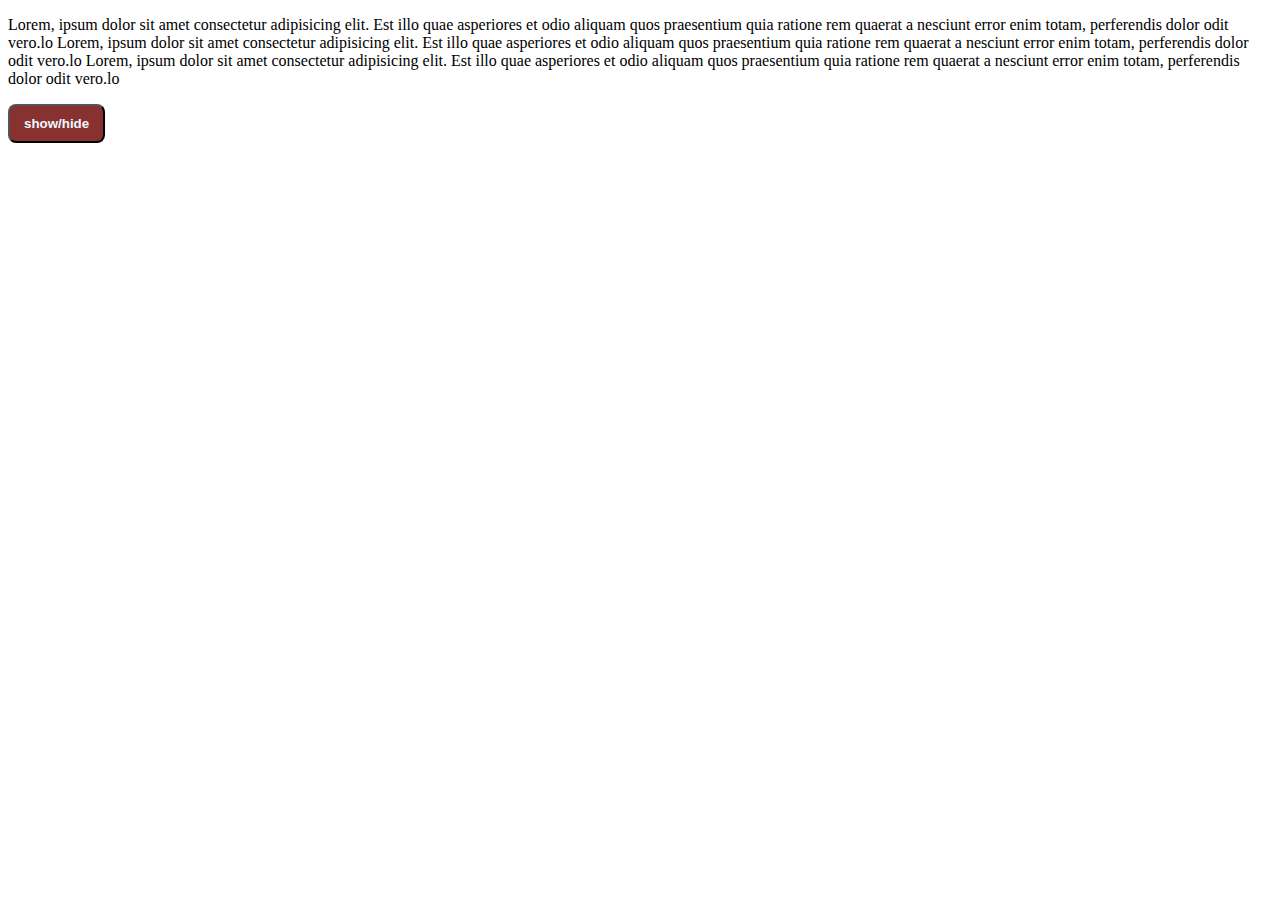
<file: Variables-1/Event-05/index.html>
<!DOCTYPE html>
<html lang="en">
  <head>
    <meta charset="UTF-8" />
    <meta name="viewport" content="width=device-width, initial-scale=1.0" />
    <title>Document</title>
  </head>
  <body>

    <style>
        #btn{
            padding: 10px 14px;
            background-color: rgb(136, 49, 49);
            border: 2px salid black;
            color: aliceblue;
            font-weight: bold;
            border-radius: 8px;
        }
    </style>
    <div class="conainer">

      <p id="para">
        Lorem, ipsum dolor sit amet consectetur adipisicing elit. Est illo quae
        asperiores et odio aliquam quos praesentium quia ratione rem quaerat a
        nesciunt error enim totam, perferendis dolor odit vero.lo Lorem, ipsum
        dolor sit amet consectetur adipisicing elit. Est illo quae asperiores et
        odio aliquam quos praesentium quia ratione rem quaerat a nesciunt error
        enim totam, perferendis dolor odit vero.lo Lorem, ipsum dolor sit amet
        consectetur adipisicing elit. Est illo quae asperiores et odio aliquam
        quos praesentium quia ratione rem quaerat a nesciunt error enim totam,
        perferendis dolor odit vero.lo
      </p>
    </div>
    <button id="btn" onclick="togglehide()">show/hide</button>
    <script>
      function togglehide() {
        let btn = document.getElementById("btn");
        let para = document.getElementById("para");

        if (para.style.display != "none") {
          para.style.display = "none";
        } 
        else {
          para.style.display = "block";
        }
      }
//---------------------

let para = document.getElementById('para');
para.addEventListener('mouseover', function run(){
    console.log('mouse Inside')

} );

para.addEventListener('mouseout' , function run(){
    console.log('mouse now went outside')
})



    </script>
  </body>
</html>
</file>
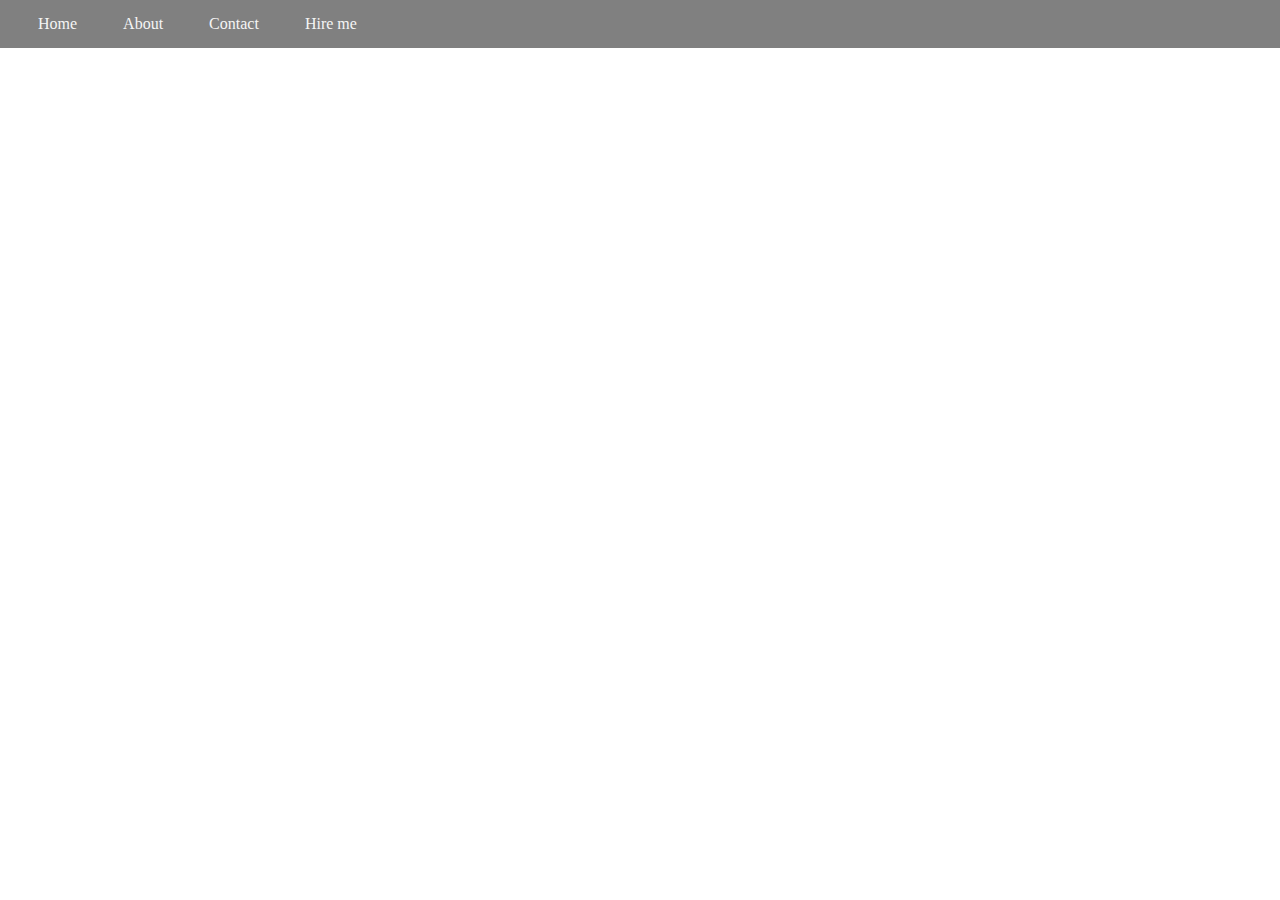
<file: Variables-1/Dom_Bom-08/Elements-only-navigation/index.html>
<!DOCTYPE html>
<html lang="en">
  <head>
    <meta charset="UTF-8" />
    <meta name="viewport" content="width=device-width, initial-scale=1.0" />
    <title>protfolio</title>
    <link rel="stylesheet" href="index.css">
  </head>
  <body>
    <nav>
      <ul>
        <li>Home</li>
        <li>About</li>
        <li>Contact</li>
        <li>Hire me</li>
      </ul>
    </nav>
    <script src="element-nav_01.js"></script>
  </body>
</html>
</file>
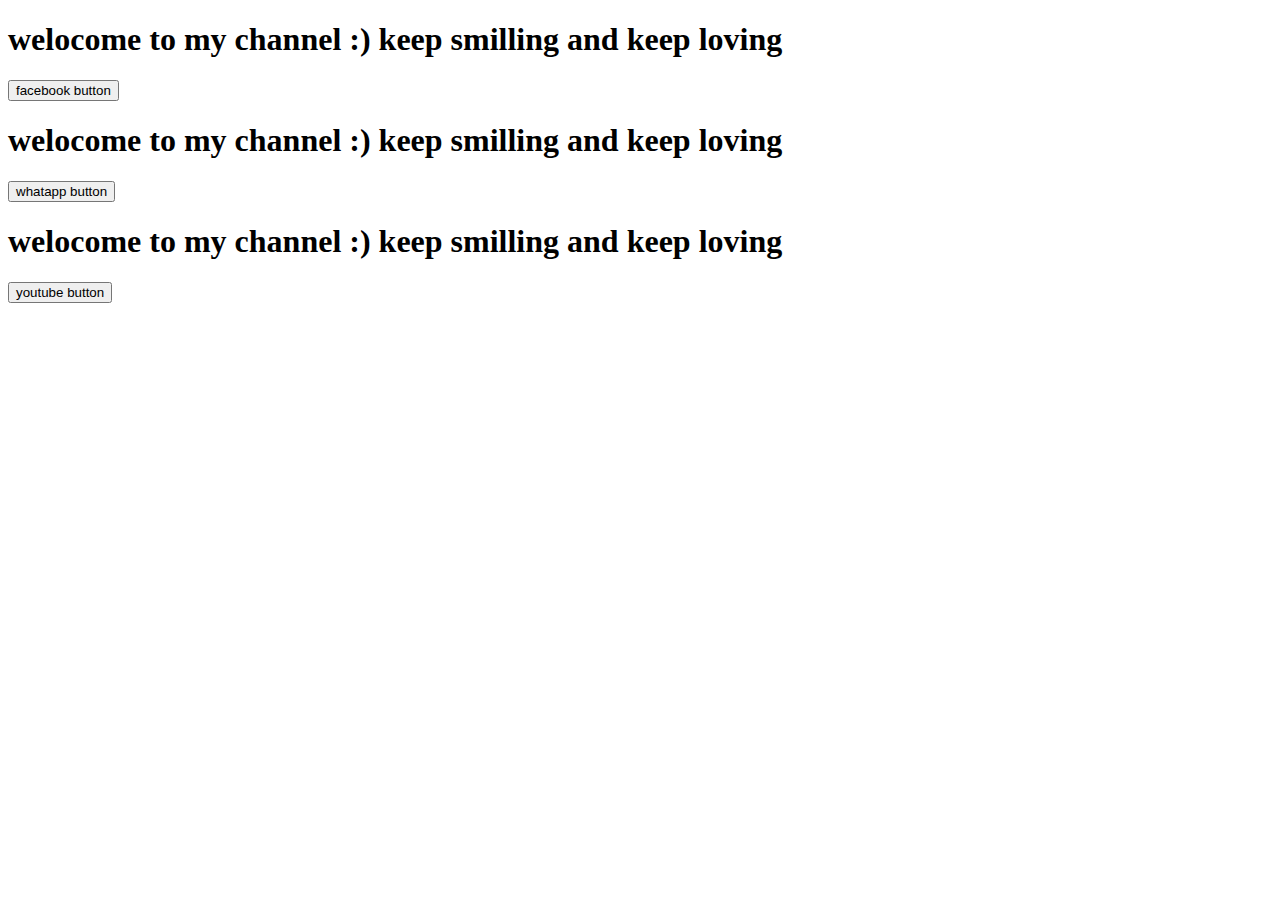
<file: Variables-1/Event-05/event2.html>
<!DOCTYPE html>
<html lang="en">
<head>
    <meta charset="UTF-8">
    <meta name="viewport" content="width=device-width, initial-scale=1.0">
    <title>Document</title>
</head>
<body>
    <h1>welocome to my channel :) keep smilling and keep loving </h1>
    <button onclick="myfun()">facebook button</button>

    <h1>welocome to my channel :) keep smilling and keep loving </h1>
    <button onclick="mywhatsapp()">whatapp button</button>


    <h1>welocome to my channel :) keep smilling and keep loving </h1>
    <button onclick="myyoutube()">youtube button</button>

    <script>
        function myfun(){
            document.body.style.backgroundColor = 'blue'
            document.body.style.color = 'white'
        }
        function mywhatsapp(){
            document.body.style.backgroundColor = 'green'
            document.body.style.color = 'white'
        }
        function myyoutube(){
            document.body.style.backgroundColor = 'red'
            document.body.style.color = 'white'
        }


    </script>
</body>
</html>
</file>
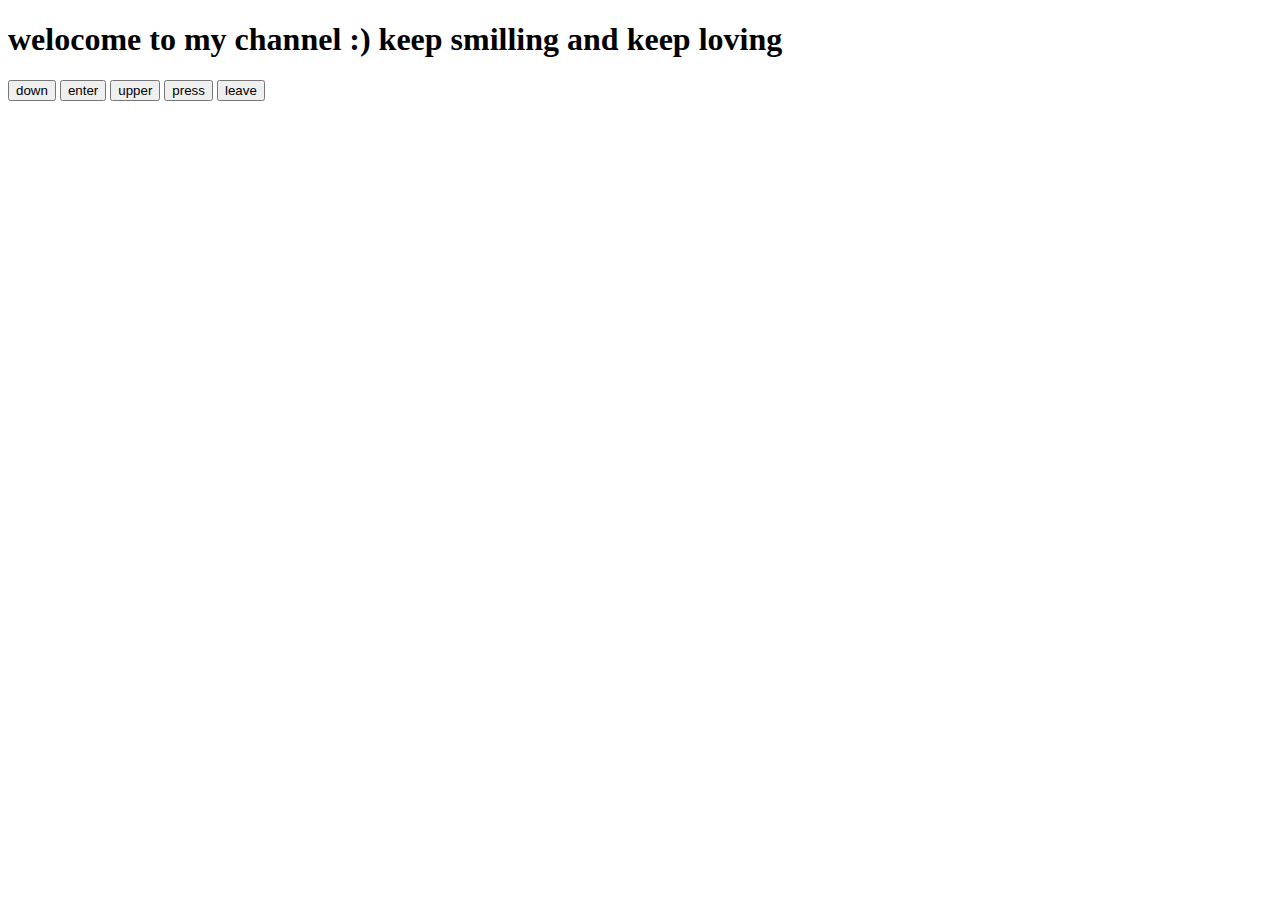
<file: Variables-1/Event-05/event_03.html>
<!DOCTYPE html>
<html lang="en">
  <head>
    <meta charset="UTF-8" />
    <meta name="viewport" content="width=device-width, initial-scale=1.0" />
    <title>Document</title>
  </head>
  <body>
    <h1>welocome to my channel :) keep smilling and keep loving</h1>
  

    <button onmousedown="myfun()">down</button>
    <button onmouseenter="myyoutube()">enter</button>
    <button onmouseup="mywhatsapp()">upper</button>
    <button onkeypress="mypress()">press</button>
    <button onmouseleave="myleave()">leave</button>

    <script>
      function myfun() {
        document.body.style.backgroundColor = "blue";
        document.body.style.color = "white";
      }
      function mywhatsapp() {
        document.body.style.backgroundColor = "green";
        document.body.style.color = "white";
      }
      function myyoutube() {
        document.body.style.backgroundColor = "red";
        document.body.style.color = "white";
      }
      function mypress() {
        document.body.style.backgroundColor = "yelow";
        document.body.style.color = "white";
      }
      function myleave() {
        document.body.style.backgroundColor = "gray";
        document.body.style.color = "white";
      }
    </script>
  </body>
</html>
</file>
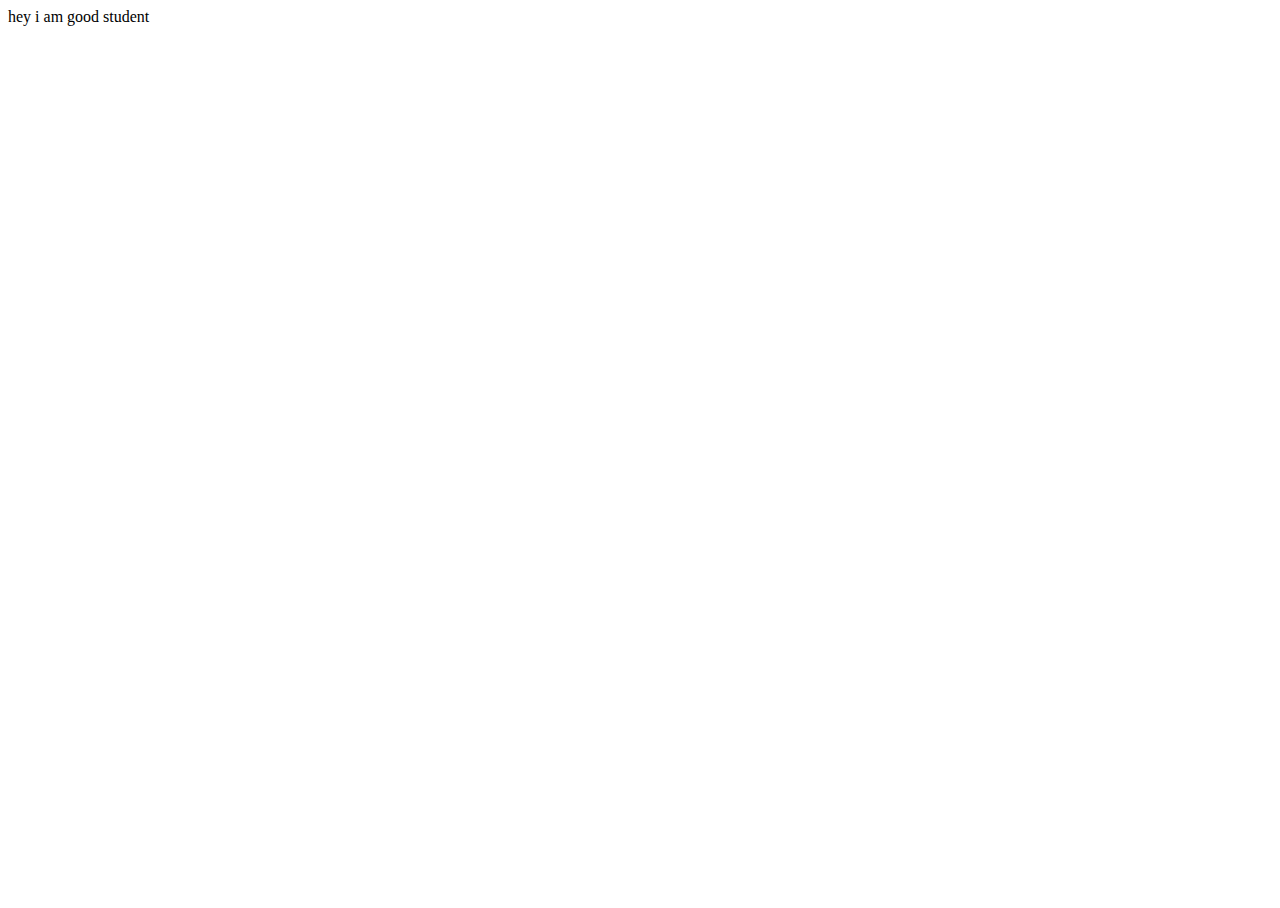
<file: Variables-1/InnerHtml-outerHtml-09/Html-Insertion/classlist_03.html>
<!DOCTYPE html>
<html lang="en">
<head>
    <meta charset="UTF-8">
    <meta name="viewport" content="width=device-width, initial-scale=1.0">
    <title>Document</title>
    <link rel="stylesheet" href="style.css">
</head>
<body>
    <div id="first" class="red text-dark">
        <span>hey i am good student</span>

    </div>
    

    <script src="classlist.js"></script>
</body>
</html>
</file>
<file: Variables-1/Dom_Bom-08/Elements-only-navigation/index.css>
html , body{
    height: 100%;
    width:  100%;
    margin: 0;
    padding: 0;

}

ul
{
    display: flex;
    background: gray;
    margin: 0;
    padding: 15px;

}

ul li{
    list-style:  none;
    margin: 0 23px;
    color: whitesmoke;
}
</file>
<file: Variables-1/InnerHtml-outerHtml-09/Html-Insertion/style.css>
html,body{
    height: 100%;
    width: 100%;

}
.yellow{
    background-color: yellow;
    color: white;
}
.red{
    background-color: red;
    color: white;
}
.text-dark{
    color: black;
}
</file>
